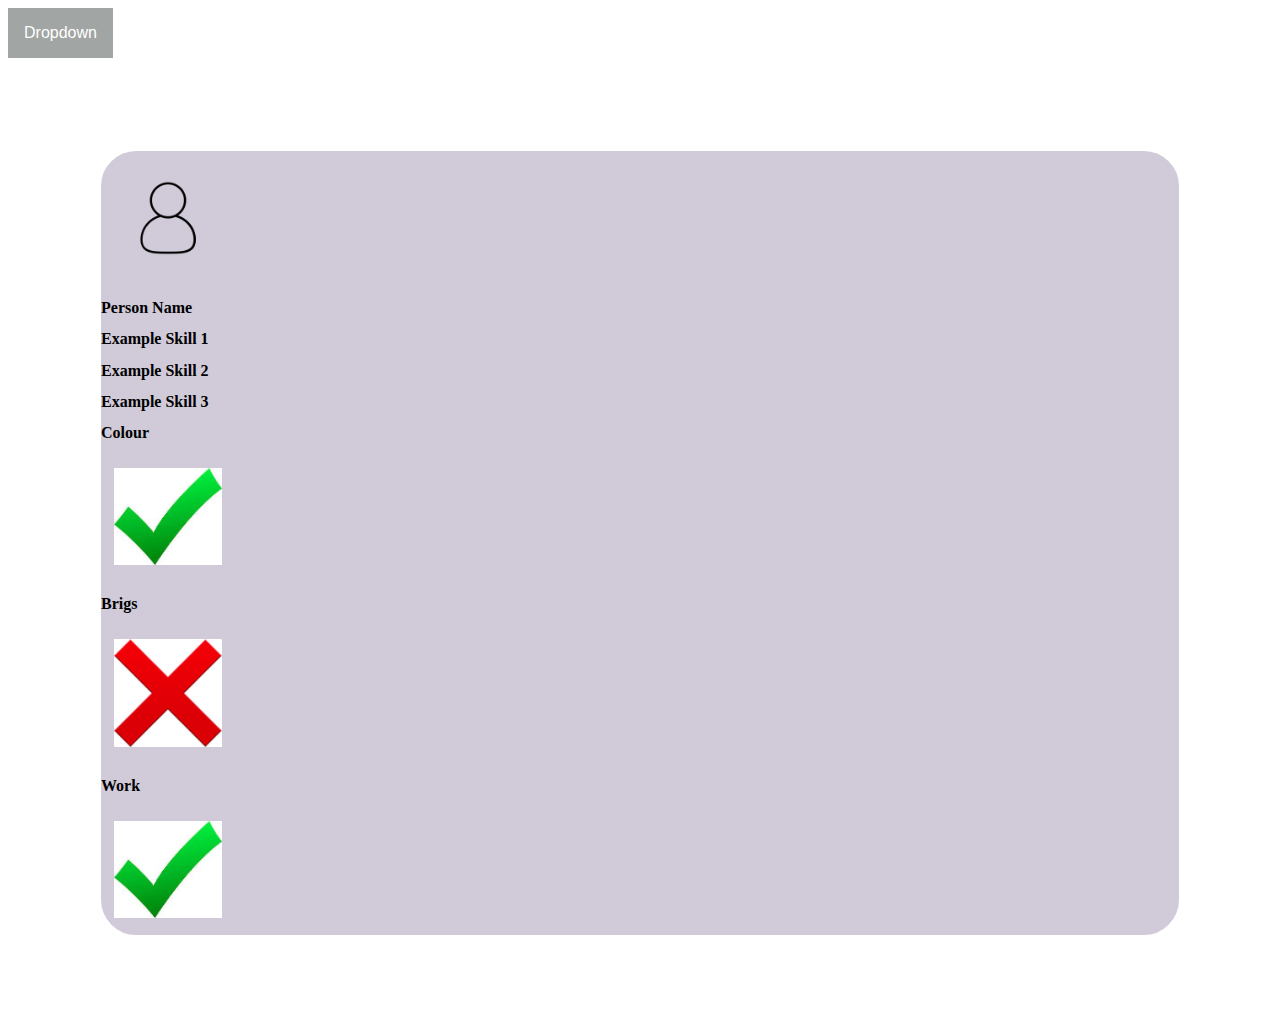
<file: index.html>
<!DOCTYPE html>
<html lang="en">
<head>
    <!-- Hello -->
    <meta charset="UTF-8">
    <meta http-equiv="X-UA-Compatible" content="IE=edge">
    <meta name="viewport" content="width=device-width, initial-scale=1.0">
    <link rel="stylesheet" href="style.css">
    <title>Document</title>
</head>
<body>
    <div id="selection">
        <div class="dropdown">
            <button class="dropbtn">Dropdown</button>
            <div class="dropdown-content">
                <input type="checkbox">Skill1</input>
                <input type="checkbox">Skill2</input>
                <input type="checkbox">Skill3</input>
            </div>
        </div>
        <div class="employee">
            <img src="avatar.png" alt="Avatar">
            <h1 class="name">Person Name</h1>
            <div class="skills">
                <h2 class="skill-content">Example Skill 1</h2>
                <h2 class="skill-content">Example Skill 2</h2>
                <h2 class="skill-content">Example Skill 3</h2>
            </div>
            <div class="personality">
                <div class="personality-tab">
                    <h2 class="personality-content">Colour</h2>
                    <img src="check.png" alt="Option">
                </div>
                <div class="personality-tab">
                    <h2 class="personality-content">Brigs</h2>
                    <img src="cross-mark.png" alt="Option">
                </div>
                <div class="personality-tab">
                    <h2 class="personality-content">Work</h2>
                    <img src="check.png" alt="Option">
                </div>
            </div>
        </div>
          
    </div>
    <div id="companyCreation"></div>
    <div id="projectCreation"></div>
</body>
</html>
</file>
<file: style.css>
body{
    height: 100%;
}

h2{
    font-size:100%;
}
h1{
    font-size:100%;
}
h3{
    font-size:100%
}
.current {
    position:absolute;
    left:0%;
    width:50%;
}
.suggested {
    position:absolute;
    left:50%;
    width:50%;
}
section {
    padding: 3px;
    display:flex;
}
.employee{
    background-color:#d0cad9;
    margin:10vh;
    border-style:solid;
    border-radius:3vw;
    border-color: white;
}
.employee:hover{
    border-color:#98b4ed !important;
    background-color:white;
    cursor:pointer;
}
.employee img {
    max-width: 10%;
    height:min-content;
    padding:1vw;
}
.employee-content {
    text-align-last: center;
    justify-content:center;
}
.employee-content .skills{
    margin-left:5vw;
    margin-right:1vw;
}
.employee-content .Programs{
    margin-left:5vw;
    margin-right:1vw;
}
.employee-content .personality{
    display:inline-flex;
    margin-inline:5vw;
}
.employee-content .personality .personality-tab img{
    max-width: 40px;
    height:min-content;
}

.dropdown {
    position: relative;
}
  
.dropbtn {
  background-color: #a1a5a3;
  color: white;
  padding: 16px;
  font-size: 16px;
  border: none;
}

.dropdown-content {
  display: none;
  position: absolute;
  background-color: #f1f1f1;
  min-width: 160px;
  box-shadow: 0px 8px 16px 0px rgba(0,0,0,0.2);
  z-index: 1;
}

.dropdown-content input {
  color: black;
  padding: 12px 16px;
  text-decoration: none;
  display:inline-block;
}

.dropdown-content input:hover {background-color: #ddd;}

.dropdown:hover .dropdown-content {display: block;}

.dropdown:hover .dropbtn {background-color: #3e8e41;}
</file>
